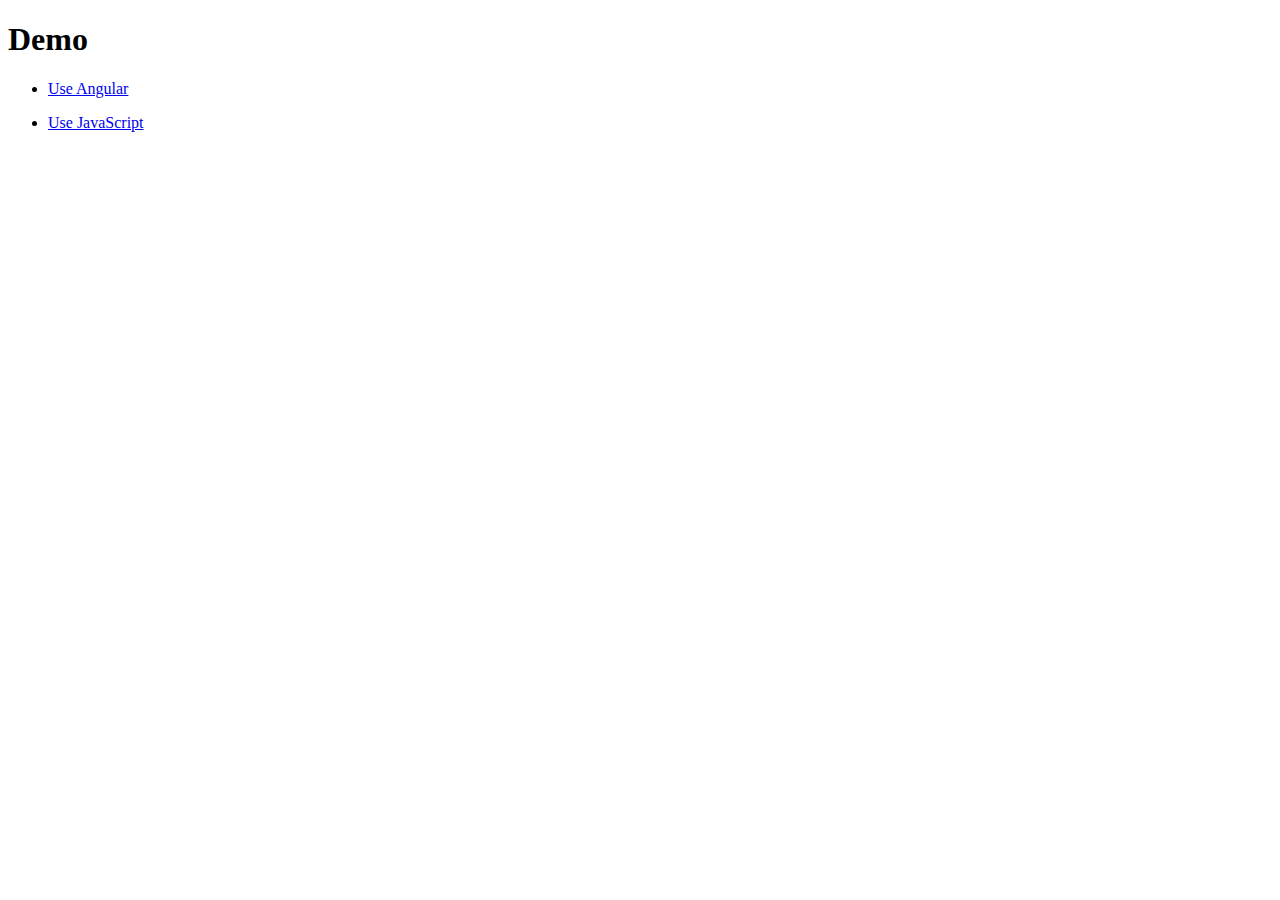
<file: index.html>
<!DOCTYPE html>
<html>
    <head>
        <meta charset="utf-8">
        <meta http-equiv="X-UA-Compatible" content="IE=edge">
        <meta name="viewport" content="width=device-width, initial-scale=1">
        <meta name="description" content="">
        <meta name="keywords" content="食物,安全,食安,食物安全,安全食物">
        <title>Marquee</title>
        <link rel="stylesheet" href="https://maxcdn.bootstrapcdn.com/bootstrap/3.3.6/css/bootstrap.min.css" integrity="sha384-1q8mTJOASx8j1Au+a5WDVnPi2lkFfwwEAa8hDDdjZlpLegxhjVME1fgjWPGmkzs7" crossorigin="anonymous">
    </head>
    <body>
        <div class='container-fluid'>
            <h1>Demo</h1>
            <ul>
                <li><a href='sample/angular.html' target='_blank'>Use Angular</a></li>
            </ul>
            <ul>
                <li><a href='sample/javascript.html' target='_blank'>Use JavaScript</a></li>
            </ul>
        </div>
    </body>
</html>
</file>
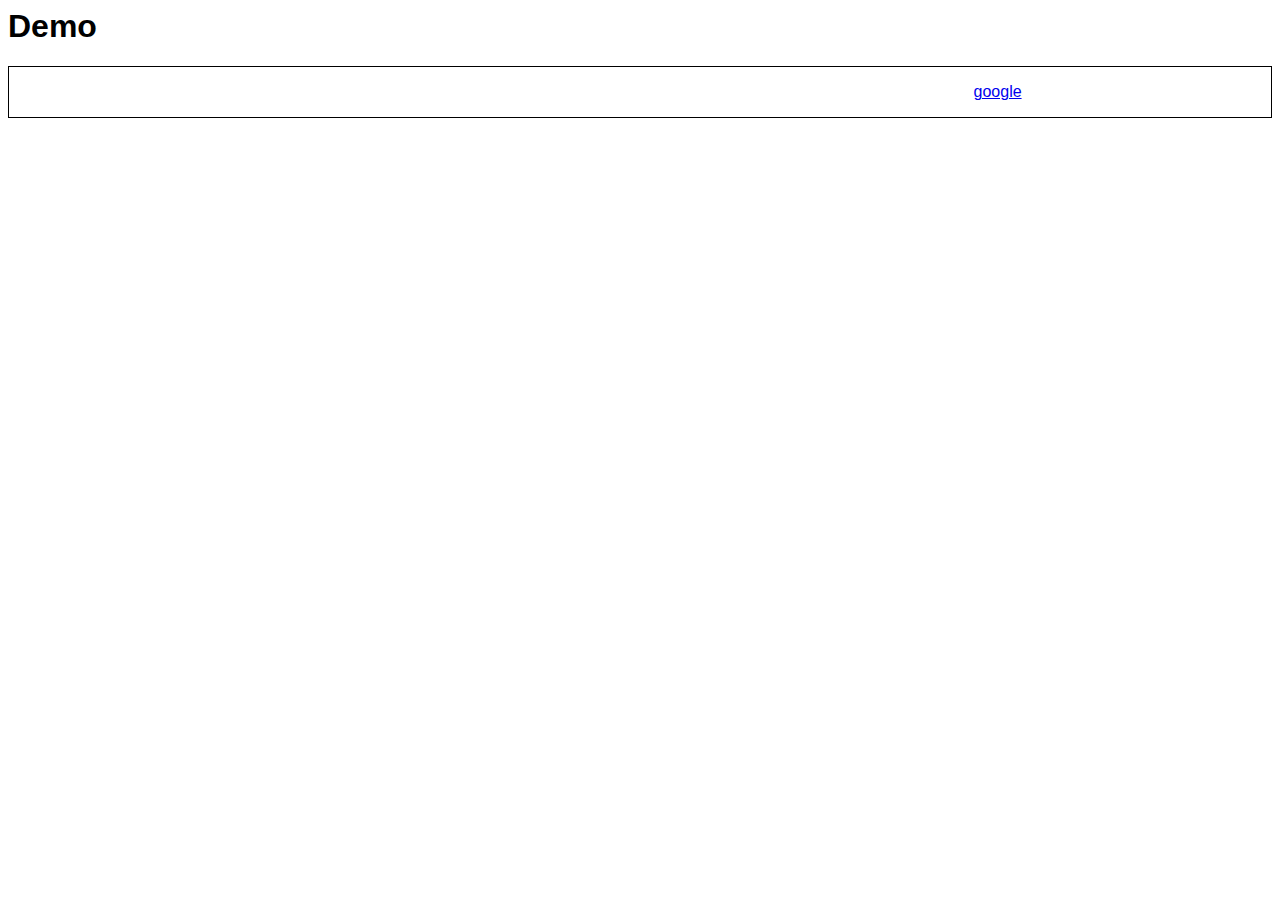
<file: sample/javascript.html>
<html>
    <head>
        <meta charset="utf-8">
        <meta http-equiv="X-UA-Compatible" content="IE=edge">
        <meta name="viewport" content="width=device-width, initial-scale=1">
        <meta name="description" content="">
        <meta name="keywords" content="">
        <title>Use Javascript Implement Marquee</title>
        <link rel="stylesheet" href="https://maxcdn.bootstrapcdn.com/bootstrap/3.3.6/css/bootstrap.min.css" integrity="sha384-1q8mTJOASx8j1Au+a5WDVnPi2lkFfwwEAa8hDDdjZlpLegxhjVME1fgjWPGmkzs7" crossorigin="anonymous">
        <link href="../component/marquee.css" rel="stylesheet">
    </head>
    <body>
        <div class="container-fluid">
            <div class="row">
                <div class="col-xs-12">
                    <h1>Demo</h1>
                    <ul class="marquee">
                        <li class="marquee-item">
                            <a class="marquee-link" target="_blank">
                                <div class="marquee-title">
                                </div>
                            </a>
                         </li>
                    </ul>
                </div>
            </div>
        </div>
        <script>
        "use strict";
        var data = [
            { title:"google", link:"http://www.google.com" },
            { title:"yahoo", link:"http://tw.yahoo.com" },
            { title:"facebook", link:"http://www.facebook.com" },
            { title:"pchome", link:"http://www.pchome.com.tw" },
            { title:"巴哈姆特", link:"http://www.gamer.com.tw" }
        ];

        var Animation = function (frameSize) {
            var frameSize = frameSize || 30;
            var frameTime = 1000/frameSize;
            var frames = [];

            var addFrames = function(frame) {
                frames.push(frame);
            };

            var run = function(callback) {
                if (frames.length <= 0) {
                    if(callback && typeof callback === "function") {
                        callback();
                    }
                    return ;
                }

                var frame = frames.shift();
                if (!frame || (typeof frame !== "function")) {
                    return;
                }
                setTimeout(function(){
                    frame();
                    run(callback);
                }, frameTime);
            };

            return {
                addFrames: addFrames,
                run: run
            };
        }

        var Marquee = function(messages, wait) {
            var wait = wait || 3000;
            var data = messages || [];

            var frameSize = 60;
            var animation = new Animation(frameSize);

            var index = -1;
            var marquee = document.querySelector('.marquee');
            var item = marquee.querySelector('.marquee-item');
            var link = marquee.querySelector('.marquee-link');
            var title = marquee.querySelector('.marquee-title');

            var next = function() {
                changeData();
                left(100, 0);
                animation.run(function() {
                    setTimeout(function() {
                        left(0, -100);
                        animation.run(function(){
                            setTimeout(function(){
                               next()
                            }, 1000)
                        });
                    }, wait);
                });
            };

            var changeData = function() {
                var msg = data[getIndex()];
                link.href = msg.link;
                title.innerHTML = msg.title
            };

            var getIndex = function() {
                if (++index >= data.length) index = 0;
                return index;
            };

            var left = function(start, end) {
                var frames = frameSize;
                var shift = (start-end)/frames;
                for(var i=1; i<=frames; i++) {
                    start -= shift;
                    if (i >= frames) start = end;
                    animation.addFrames((function(start){
                        item.style.left = start + "%";
                    }).bind(this, start));
                }
            };

            next();
        };

        var marquee = new Marquee(data, 3000);
        </script>
    </body>
</html>
</file>
<file: component/marquee.css>
/*
 this css from : http://www.hongkiat.com/blog/css3-animation-advanced-marquee/
 */
html {
    height: 100%;
}

body {
    font-family: "segoe ui", Helvetica, Arial, "WenQuanYi Zen Hei", "Apple LiGothic Medium", "Microsoft JhengHei", sans-serif;
    height: 100%;
    font-size: 16px;
}

ul {
    list-style: none;
    margin: 0;
    padding: 0;
}

.marquee {
    height: 50px;
    overflow: hidden;
    position: relative;
    border: 1px solid #000;
    background-color: #fff;
}

.marquee li {
    position: absolute;
    width: 100%;
    height: 100%;
    margin: 0;
    line-height: 50px;
    text-align: center;
}

/*
    left
 */
.marquee.left li {
    -webkit-transform:translateX(100%);
       -moz-transform:translateX(100%);
            transform:translateX(100%);
}
.marquee.left li:nth-child(1) {
    -webkit-animation: left-one 10s ease infinite;
       -moz-animation: left-one 10s ease infinite;
            animation: left-one 10s ease infinite;
}
.marquee.left li:nth-child(2) {
    -webkit-animation: left-two 10s ease infinite;
       -moz-animation: left-two 10s ease infinite;
            animation: left-two 10s ease infinite;
}

/*================================
    Move the Marquee to the Left
==================================*/

/** Mozilla Firefox Keyframes **/
@-moz-keyframes left-one {
    0%  {
        -moz-transform:translateX(100%);
    }
    10% {
        -moz-transform:translateX(0);
    }
    40% {
        -moz-transform:translateX(0);
    }
    50% {
        -moz-transform:translateX(-100%);
    }
    100%{
        -moz-transform:translateX(-100%);
    }
}
@-moz-keyframes left-two {
    0% {
        -moz-transform:translateX(100%);
    }
    50% {
        -moz-transform:translateX(100%);
    }
    60% {
        -moz-transform:translateX(0);
    }
    90% {
        -moz-transform:translateX(0);
    }
    100%{
        -moz-transform:translateX(-100%);
    }
}
/** Webkit Keyframes **/
@-webkit-keyframes left-one {
    0% {
        -webkit-transform:translateX(100%);
    }
    10% {
        -webkit-transform:translateX(0);
    }
    40% {
        -webkit-transform:translateX(0);
    }
    50% {
        -webkit-transform:translateX(-100%);
    }
    100%{
        -webkit-transform:translateX(-100%);
    }
}
@-webkit-keyframes left-two {
    0% {
        -webkit-transform:translateX(100%);
    }
    50% {
        -webkit-transform:translateX(100%);
    }
    60% {
        -webkit-transform:translateX(0);
    }
    90% {
        -webkit-transform:translateX(0);
    }
    100%{
        -webkit-transform:translateX(-100%);
    }
}

/** Webkit Keyframes **/
@keyframes left-one {
    0% {
        transform:translateX(100%);
    }
    10% {
        transform:translateX(0);
    }
    40% {
        transform:translateX(0);
    }
    50% {
        transform:translateX(-100%);
    }
    100%{
        transform:translateX(-100%);
    }
}
@keyframes left-two {
    0% {
        transform:translateX(100%);
    }
    50% {
        transform:translateX(100%);
    }
    60% {
        transform:translateX(0);
    }
    90% {
        transform:translateX(0);
    }
    100%{
        transform:translateX(-100%);
    }
}

/*
    down
 */
.marquee.down li {
    -webkit-transform:translateY(-100%);
       -moz-transform:translateY(-100%);
            transform:translateY(-100%);
}

.marquee.down li:nth-child(1) {
    -webkit-animation: down-one 10s ease infinite;
       -moz-animation: down-one 10s ease infinite;
            animation: down-one 10s ease infinite;
}

.marquee.down li:nth-child(2) {
    -webkit-animation: down-two 10s ease infinite;
       -moz-animation: down-two 10s ease infinite;
            animation: down-two 10s ease infinite;
}

@-moz-keyframes down-one {
    0%  {
        -moz-transform:translateY(-100%);
    }
    10% {
        -moz-transform:translateY(0);
    }
    40% {
        -moz-transform:translateY(0);
    }
    50% {
        -moz-transform:translateY(100%);
    }
    100%{
        -moz-transform:translateY(100%);
    }
}
@-moz-keyframes down-two {
    0% {
        -moz-transform:translateY(-100%);
    }
    50% {
        -moz-transform:translateY(-100%);
    }
    60% {
        -moz-transform:translateY(0);
    }
    90% {
        -moz-transform:translateY(0);
    }
    100%{
        -moz-transform:translateY(100%);
    }
}

/** Webkit Keyframes **/
@-webkit-keyframes down-one {
    0% {
        -webkit-transform:translateY(-100%);
    }
    10% {
        -webkit-transform:translateY(0);
    }
    40% {
        -webkit-transform:translateY(0);
    }
    50% {
        -webkit-transform:translateY(100%);
    }
    100%{
        -webkit-transform:translateY(100%);
    }
}
@-webkit-keyframes down-two {
    0% {
        -webkit-transform:translateY(-100%);
    }
    50% {
        -webkit-transform:translateY(-100%);
    }
    60% {
        -webkit-transform:translateY(0);
    }
    90% {
        -webkit-transform:translateY(0);
    }
    100%{
        -webkit-transform:translateY(100%);
    }
}

@keyframes down-one {
    0% {
        transform:translateY(-100%);
    }
    10% {
        transform:translateY(0);
    }
    40% {
        transform:translateY(0);
    }
    50% {
        transform:translateY(100%);
    }
    100%{
        transform:translateY(100%);
    }
}
@keyframes down-two {
    0% {
        transform:translateY(-100%);
    }
    50% {
        transform:translateY(-100%);
    }
    60% {
        transform:translateY(0);
    }
    90% {
        transform:translateY(0);
    }
    100%{
        transform:translateY(100%);
    }
}

/*
    up
 */
.marquee.up li {
    -webkit-transform:translateY(100%);
       -moz-transform:translateY(100%);
            transform:translateY(100%);
}

.marquee.up li:nth-child(1) {
    -webkit-animation: up-one 10s ease infinite;
       -moz-animation: up-one 10s ease infinite;
            animation: up-one 10s ease infinite;
}

.marquee.up li:nth-child(2) {
    -webkit-animation: up-two 10s ease infinite;
       -moz-animation: up-two 10s ease infinite;
            animation: up-two 10s ease infinite;
}

@-moz-keyframes up-one {
    0%  {
        -moz-transform:translateY(100%);
    }
    10% {
        -moz-transform:translateY(0);
    }
    40% {
        -moz-transform:translateY(0);
    }
    50% {
        -moz-transform:translateY(-100%);
    }
    100%{
        -moz-transform:translateY(-100%);
    }
}
@-moz-keyframes up-two {
    0% {
        -moz-transform:translateY(100%);
    }
    50% {
        -moz-transform:translateY(100%);
    }
    60% {
        -moz-transform:translateY(0);
    }
    90% {
        -moz-transform:translateY(0);
    }
    100%{
        -moz-transform:translateY(-100%);
    }
}

/** Webkit Keyframes **/
@-webkit-keyframes up-one {
    0% {
        -webkit-transform:translateY(100%);
    }
    10% {
        -webkit-transform:translateY(0);
    }
    40% {
        -webkit-transform:translateY(0);
    }
    50% {
        -webkit-transform:translateY(-100%);
    }
    100%{
        -webkit-transform:translateY(-100%);
    }
}
@-webkit-keyframes up-two {
    0% {
        -webkit-transform:translateY(100%);
    }
    50% {
        -webkit-transform:translateY(100%);
    }
    60% {
        -webkit-transform:translateY(0);
    }
    90% {
        -webkit-transform:translateY(0);
    }
    100%{
        -webkit-transform:translateY(-100%);
    }
}

@keyframes up-one {
    0% {
        transform:translateY(100%);
    }
    10% {
        transform:translateY(0);
    }
    40% {
        transform:translateY(0);
    }
    50% {
        transform:translateY(-100%);
    }
    100%{
        transform:translateY(-100%);
    }
}
@keyframes up-two {
    0% {
        transform:translateY(100%);
    }
    50% {
        transform:translateY(100%);
    }
    60% {
        transform:translateY(0);
    }
    90% {
        transform:translateY(0);
    }
    100%{
        transform:translateY(-100%);
    }
}
</file>
